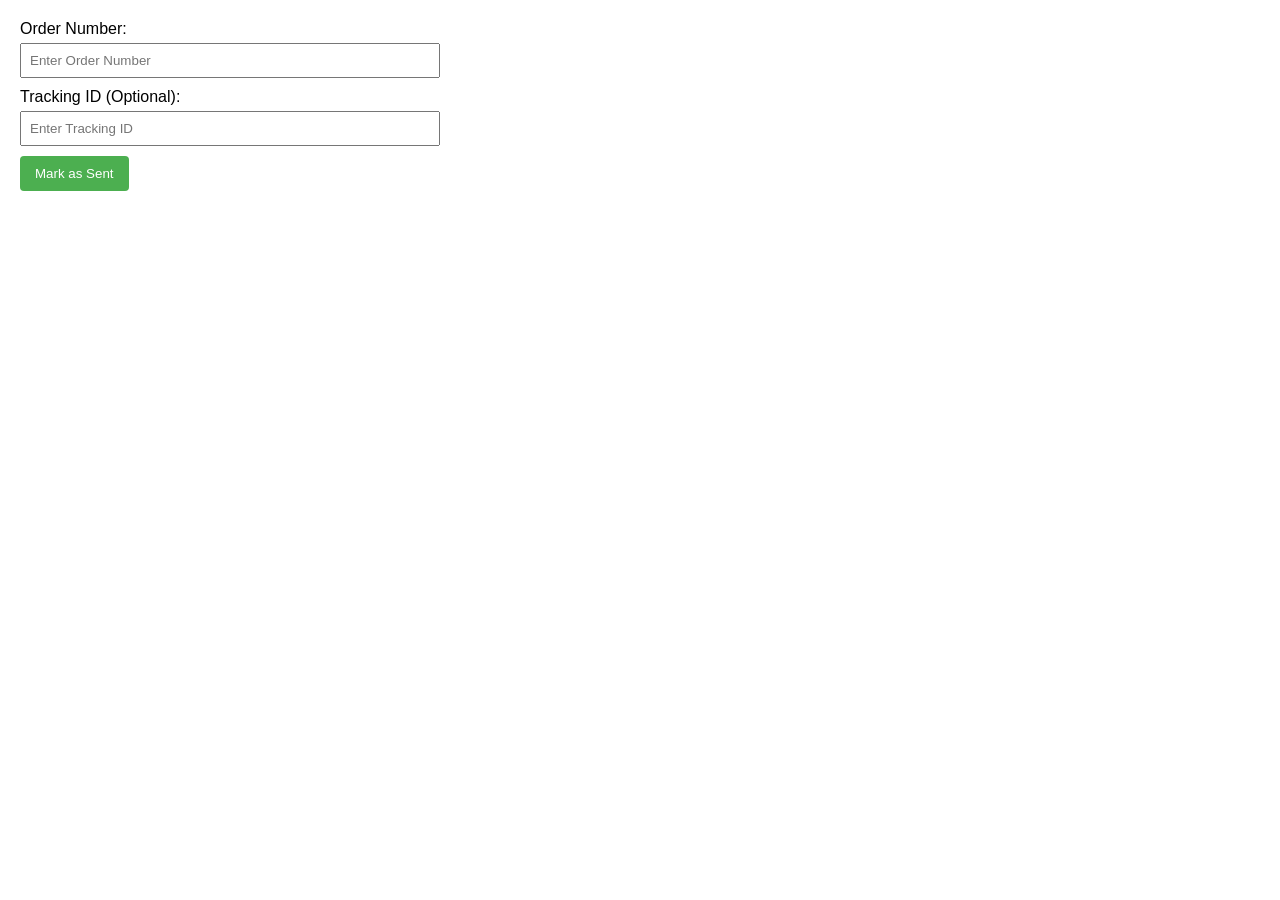
<file: src/main/resources/static/index.html>
<!DOCTYPE html>
<html lang="en">
<head>
  <meta charset="UTF-8">
  <meta http-equiv="X-UA-Compatible" content="IE=edge">
  <meta name="viewport" content="width=device-width, initial-scale=1.0">
  <title>Mark Order as Sent</title>
  <link rel="stylesheet" href="app.css">
</head>
<body>

<div id="orderDetails">
  <label for="orderNumber">Order Number:</label>
  <input type="text" id="orderNumber" placeholder="Enter Order Number">

  <label for="trackingId">Tracking ID (Optional):</label>
  <input type="text" id="trackingId" placeholder="Enter Tracking ID">

  <button onclick="markOrderAsSent()">Mark as Sent</button>
</div>

<div id="result"></div>

<script>
  function markOrderAsSent() {
      const orderNumber = document.getElementById('orderNumber').value;
      const trackingId = document.getElementById('trackingId').value;

      const adminEmail = "yourAdminEmail@example.com";  // Replace with your admin email
      const tokenValue = "yourTokenValue";  // Replace with the actual token value

      fetch(`/order/sent/${orderNumber}/${trackingId}`, {
          method: 'PUT',
          headers: {
              'Content-Type': 'application/json',
              'email': adminEmail,
              'x-auth-token': tokenValue
          }
      })
      .then(response => response.json())
      .then(data => {
          document.getElementById('result').innerText = data;
      })
      .catch(error => {
          console.error('Error:', error);
          document.getElementById('result').innerText = 'An error occurred. Please try again.';
      });
  }
</script>

</body>
</html>
</file>
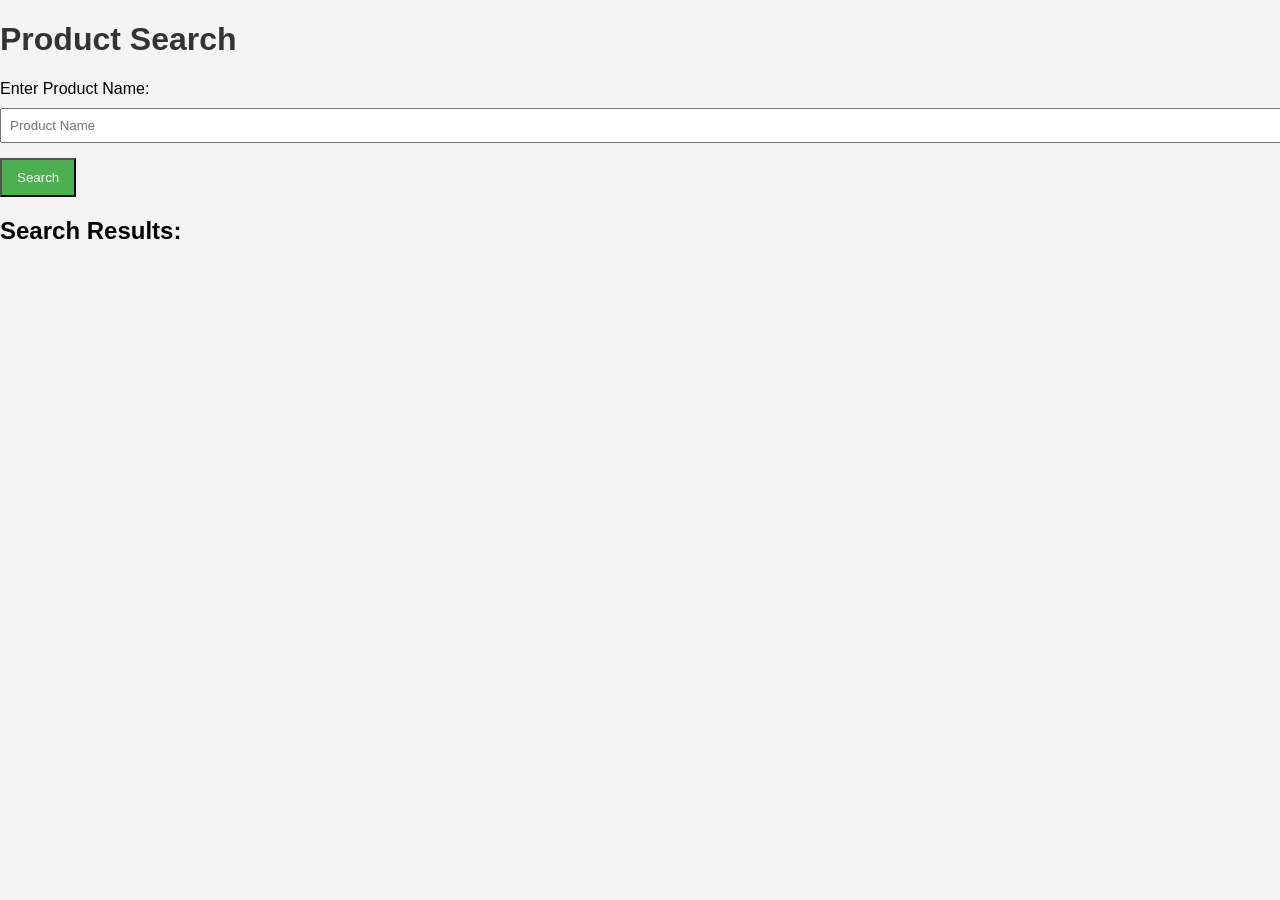
<file: mobileCaseBackend/src/main/resources/static/index.html>
<!DOCTYPE html>
<html lang="en">
<head>
  <meta charset="UTF-8">
  <meta name="viewport" content="width=device-width, initial-scale=1.0">
  <title>Product Search</title>
  <link rel="stylesheet" href="app.css">
</head>
<body>
<h1>Product Search</h1>
<label for="productName">Enter Product Name:</label>
<input type="text" id="productName" placeholder="Product Name">
<button onclick="searchProducts()">Search</button>

<h2>Search Results:</h2>
<ul id="productList"></ul>

<script src="app.js"></script>
</body>
</html>
</file>
<file: src/main/resources/static/app.css>
body {
    font-family: Arial, sans-serif;
    margin: 20px;
}

#orderDetails {
    max-width: 400px;
    margin-bottom: 20px;
}

label {
    display: block;
    margin-bottom: 5px;
}

input {
    width: 100%;
    padding: 8px;
    margin-bottom: 10px;
}

button {
    background-color: #4CAF50;
    color: white;
    padding: 10px 15px;
    border: none;
    border-radius: 4px;
    cursor: pointer;
}

button:hover {
    background-color: #45a049;
}

#result {
    margin-top: 20px;
    font-weight: bold;
}
</file>
<file: mobileCaseBackend/src/main/resources/static/app.css>
body {
    font-family: 'Arial', sans-serif;
    margin: 0;
    padding: 0;
    background-color: #f4f4f4;
}

.container {
    max-width: 600px;
    margin: 0 auto;
    padding: 20px;
    background-color: #fff;
    box-shadow: 0 0 10px rgba(0, 0, 0, 0.1);
}

h1 {
    color: #333;
}

label {
    display: block;
    margin-bottom: 10px;
}

input {
    width: 100%;
    padding: 8px;
    margin-bottom: 15px;
}

button {
    background-color: #4caf50;
    color: #fff;
    padding: 10px 15px;
    cursor: pointer;
}

ul {
    list-style-type: none;
    padding: 0;
}

li {
    margin-bottom: 20px;
    border-bottom: 1px solid #ddd;
    padding-bottom: 10px;
}

strong {
    color: #4caf50;
    margin-right: 5px;
}
</file>
